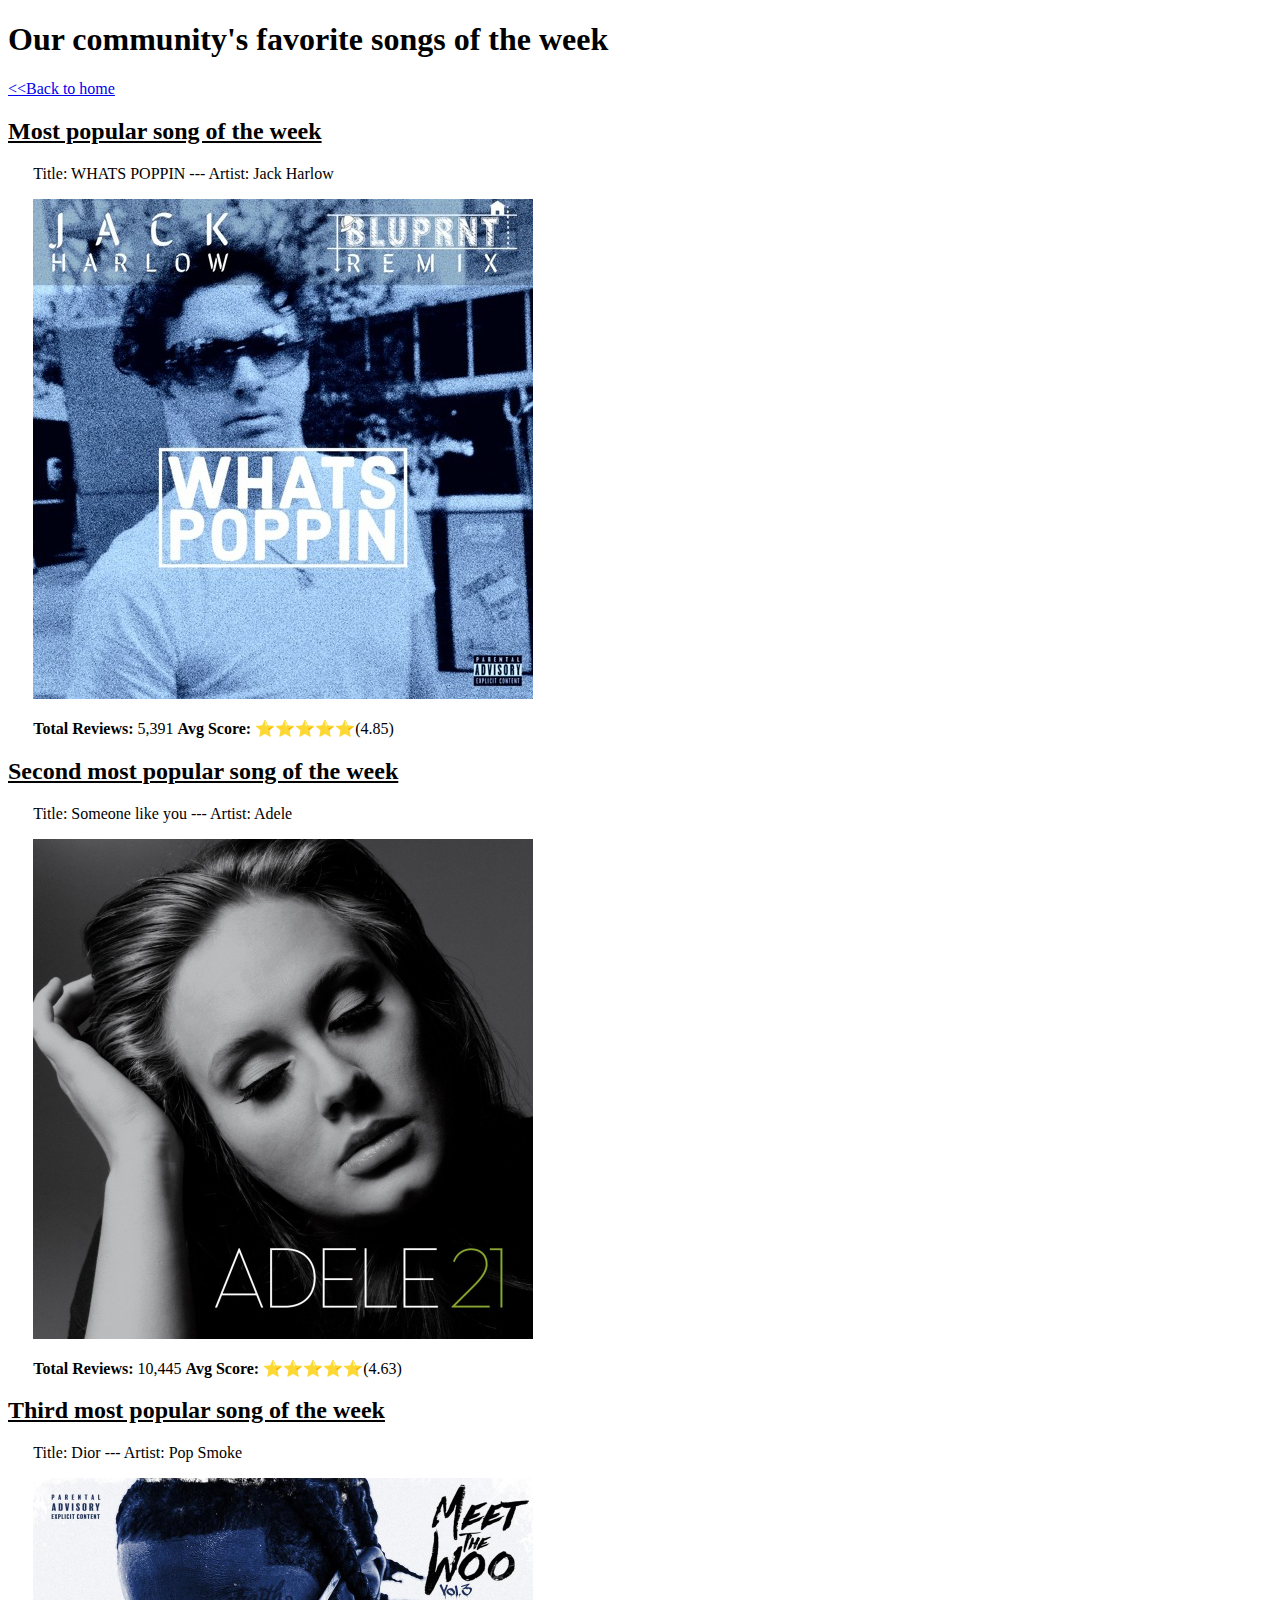
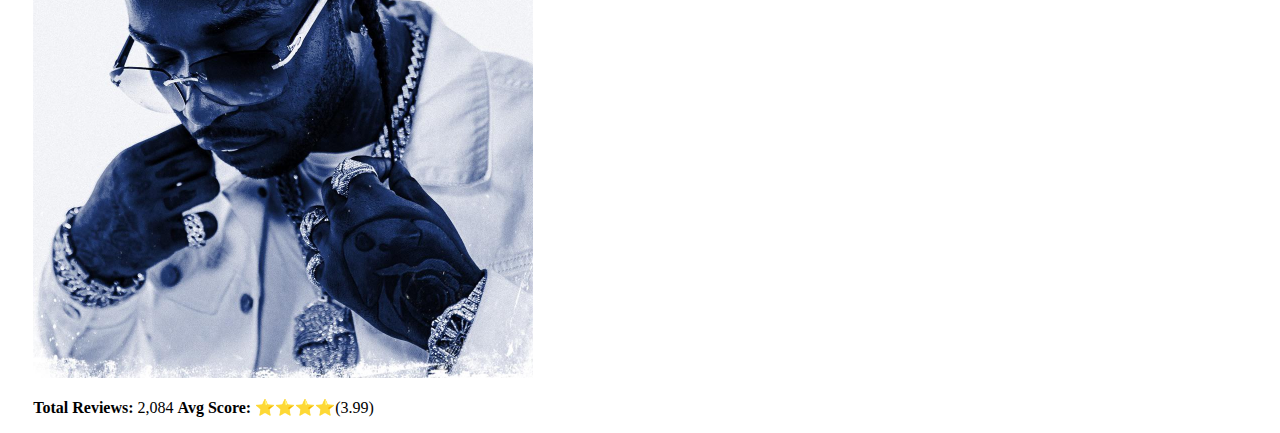
<file: songs.html>
<!DOCTYPE html>
<html lang="en" dir="ltr">
  <head>
    <meta charset="utf-8">
    <meta name="viewport" content="width=device-width, initial-scale=1.0">
    <meta name="description" content="">
    <title>Songs of the week</title>
  </head>
  <body>
    <h1>Our community's favorite songs of the week</h1>
    <p><a currentColor=blue href="index.html" style="color:#0000EE">&lt;&lt;Back to home</a></p>
    <!-- Top 3 songs -->
    <!-- First song -->
    <h2><u>Most popular song of the week</u></h2>
    <p style="margin-left:2%;">Title: WHATS POPPIN --- Artist: Jack Harlow</p>
    <img src="assets/img/song1.jpg" alt="Song 1 displayed here" style="margin-left:2%;">
    <p style="margin-left:2%;"><b>Total Reviews:</b> 5,391
    <b>Avg Score:</b> &#11088;&#11088;&#11088;&#11088;&#11088;(4.85)</p>
    <!-- Second song -->
    <h2><u>Second most popular song of the week</u></h2>
    <p style="margin-left:2%;">Title: Someone like you --- Artist: Adele</p>
    <img src="assets/img/song2.jpg" alt="Song 2 displayed here" style="margin-left:2%;" height=500 width=500>
    <p style="margin-left:2%;"><b>Total Reviews:</b> 10,445
    <b>Avg Score:</b> &#11088;&#11088;&#11088;&#11088;&#11088;(4.63)</p>
    <!-- First song -->
    <h2><u>Third most popular song of the week</u></h2>
    <p style="margin-left:2%;">Title: Dior --- Artist: Pop Smoke</p>
    <img src="assets/img/song3.jpg" alt="Song 3 displayed here" style="margin-left:2%;" height=500 width=500>
    <p style="margin-left:2%;"><b>Total Reviews:</b> 2,084
    <b>Avg Score:</b> &#11088;&#11088;&#11088;&#11088;(3.99)</p>
  </body>
</html>
</file>
